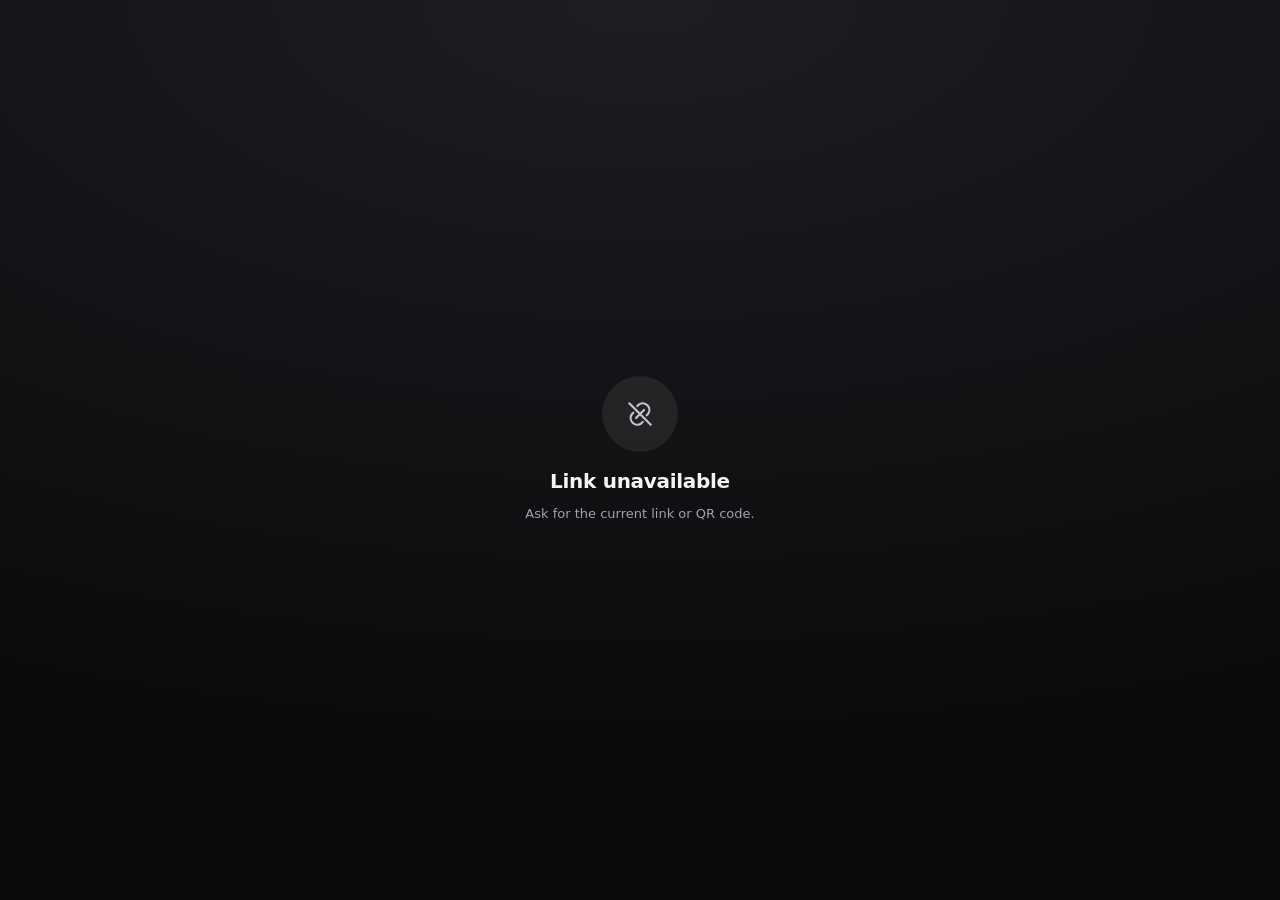
<file: Sources/SetbeamApp/Resources/expired.html>
<!doctype html><html lang="en"><head><meta charset="utf-8"><meta name="viewport" content="width=device-width,initial-scale=1"><meta name="referrer" content="no-referrer"><meta name="theme-color" content="#0b0b0d"><title>Link unavailable · Setbeam</title><style>:root{color-scheme:dark;font:15px/1.5 -apple-system,BlinkMacSystemFont,system-ui,sans-serif;color:#f5f5f7;background:#0b0b0d}*{box-sizing:border-box}body{margin:0;min-height:100svh;display:flex;align-items:center;justify-content:center;padding:32px;text-align:center;background:radial-gradient(120% 80% at 50% 0%,#1d1d22,#0b0b0d)}main{max-width:320px;display:flex;flex-direction:column;align-items:center;gap:14px}svg{width:76px;height:76px;padding:22px;border-radius:50%;background:#ffffff12;fill:none;stroke:#c4c4cc;stroke-width:1.6;stroke-linecap:round;stroke-linejoin:round}h1{font-size:20px;font-weight:600;letter-spacing:-.3px;margin:0}p{font-size:13px;color:#a1a1aa;margin:-6px 0 0}</style></head><body><main><svg viewBox="0 0 24 24" aria-hidden="true"><path d="m9 15 6-6M10 6l1-1a5 5 0 0 1 7 7l-1 1M7 11l-1 1a5 5 0 0 0 7 7l1-1M3 3l18 18"/></svg><h1>Link unavailable</h1><p>Ask for the current link or QR code.</p></main></body></html>
</file>
